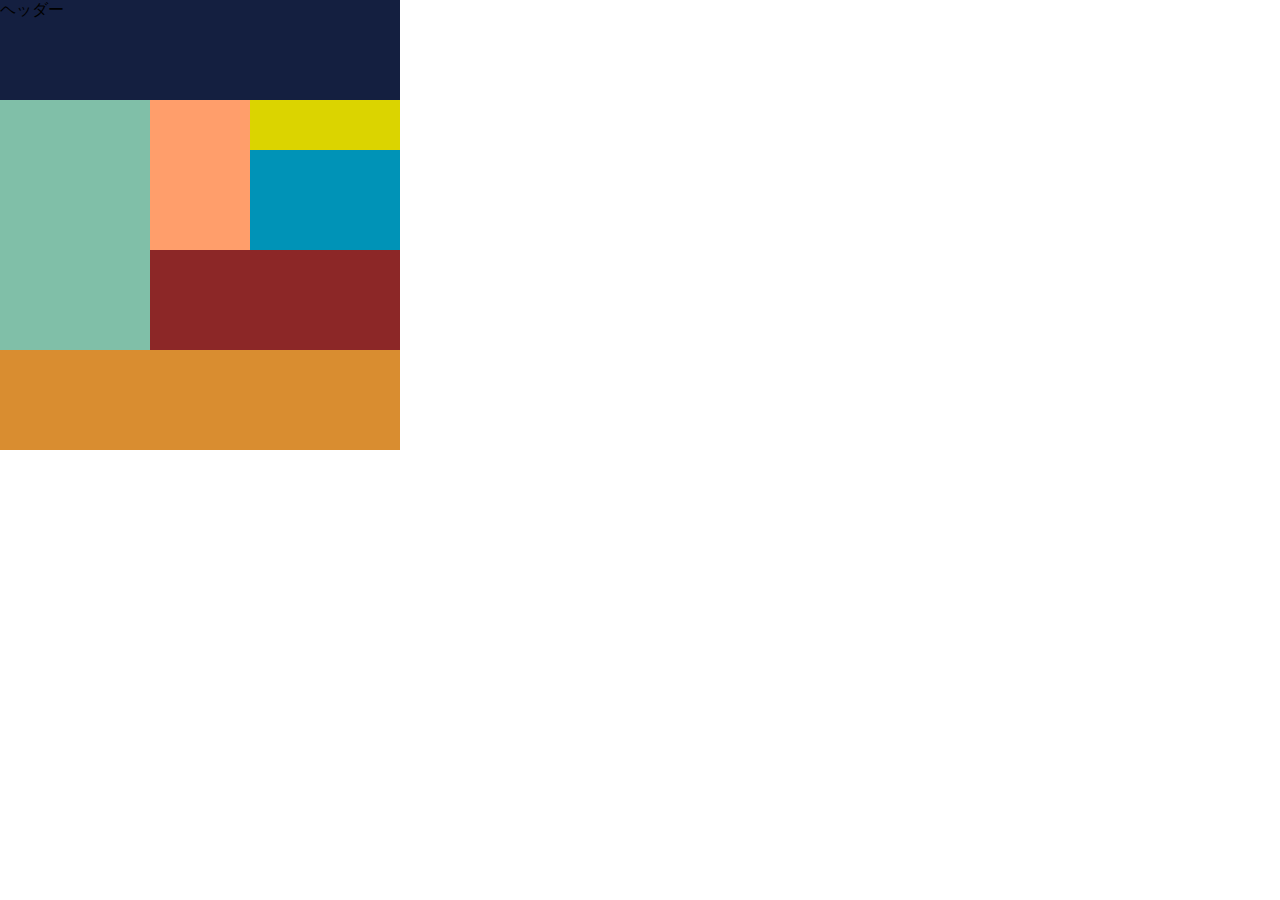
<file: 1-4/index.html>
<!DOCTYPE html>
<html lang="en">
<head>
    <meta charset="UTF-8">
    <meta http-equiv="X-UA-Compatible" content="IE=edge">
    <meta name="viewport" content="width=device-width, initial-scale=1.0">
    <title>Document</title>
    <link rel="stylesheet" href="css/style.css">
    <link rel="stylesheet" href="css/smartStyle.css">
    <!-- <link rel="stylesheet" href="/Users/nakaiekengo/LetsEngineer/curriculum/JavaStudy/3-2/style2.css"> -->
</head>
<body>
        <header>ヘッダー</header>
        <div class="main clearfix">
            <div class="left"></div>
            <div class="right">
                <div class="right-up clearfix">
                    <div class="right-up-right"></div>
                    <div class="center">
                        <div class="center-up"></div>
                        <div class="center-down"></div>
                    </div>
                </div>
                <div class="right-down"></div>
            </div>
        </div>
        <footer></footer>
</body>
</html>
</file>
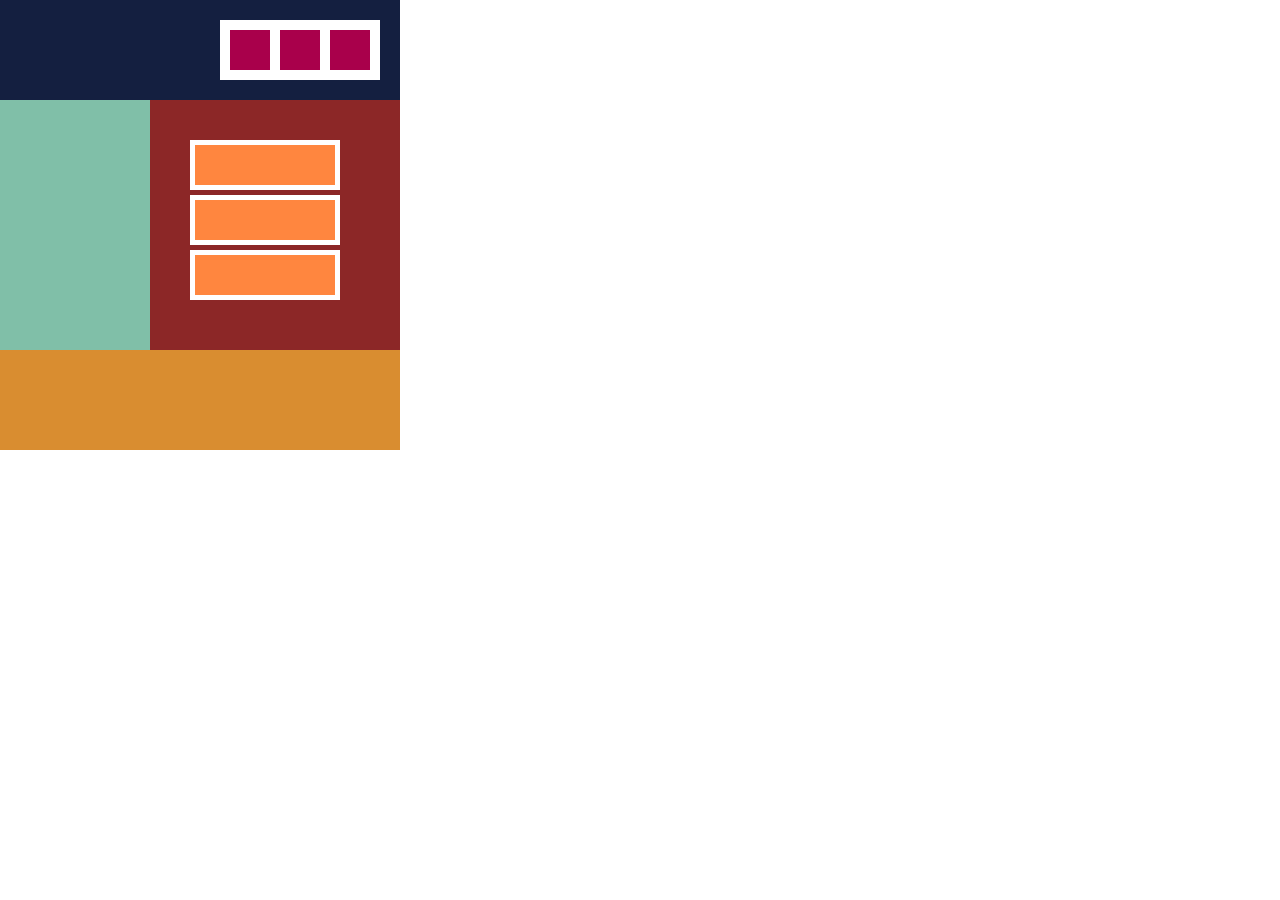
<file: 1-5/index.html>
<!DOCTYPE html>
<html lang="en">
<head>
    <meta charset="UTF-8">
    <meta http-equiv="X-UA-Compatible" content="IE=edge">
    <meta name="viewport" content="width=device-width, initial-scale=1.0">
    <title>Document</title>
    <link rel="stylesheet" href="css/style.css">
    <link rel="stylesheet" href="css/smartStyle.css">
</head>
<body>
    <header class="head clearfix">
        <div class="boxs clearfix">
            <div class="box"></div>
            <div class="box"></div>
            <div class="box"></div>
        </div>
    </header>
    <main>
        <div class="center clearfix">
            <div class="left"></div>
            <div class="right">
                <div class="cover-box1">
                    <div class="orenge-box"></div>
                </div>
               <div class="cover-box2">
                    <div class="orenge-box"></div>
                </div>
                <div class="cover-box3">
                    <div class="orenge-box"></div>
                </div>
            </div>
        </div>
    </main>
    <footer></footer>
    
</body>
</html>
</file>
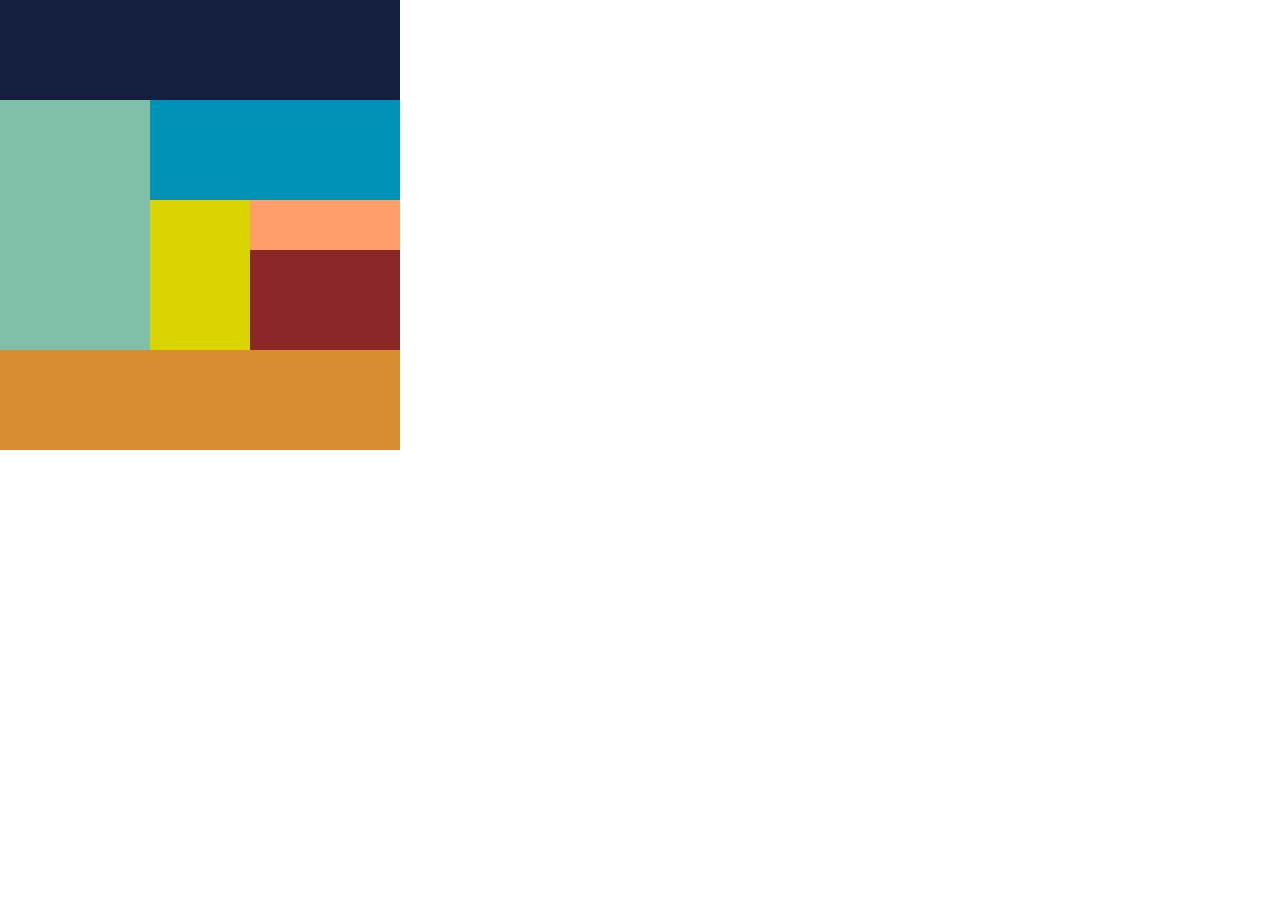
<file: 1-7/index1.html>
<!DOCTYPE html>
<html lang="en">
<head>
    <meta charset="UTF-8">
    <meta http-equiv="X-UA-Compatible" content="IE=edge">
    <meta name="viewport" content="width=device-width, initial-scale=1.0">
    <title>Document</title>
    <link rel="stylesheet" href="css/style1.css">
</head>
<body>
    <header></header>
    <div class="main clearfix">
        <div class="left"></div>
        <div class="right">
            <div class="right-up"></div>
            <div class="right-down clearfix">
                <div class="right-down-left"></div>
                <div class="right-down-right">
                    <div class="right-down-right-up"></div>
                    <div class="right-down-right-down"></div>
                </div>
            </div>
        </div>
    </div>
    <footer></footer>
</body>
</html>
</file>
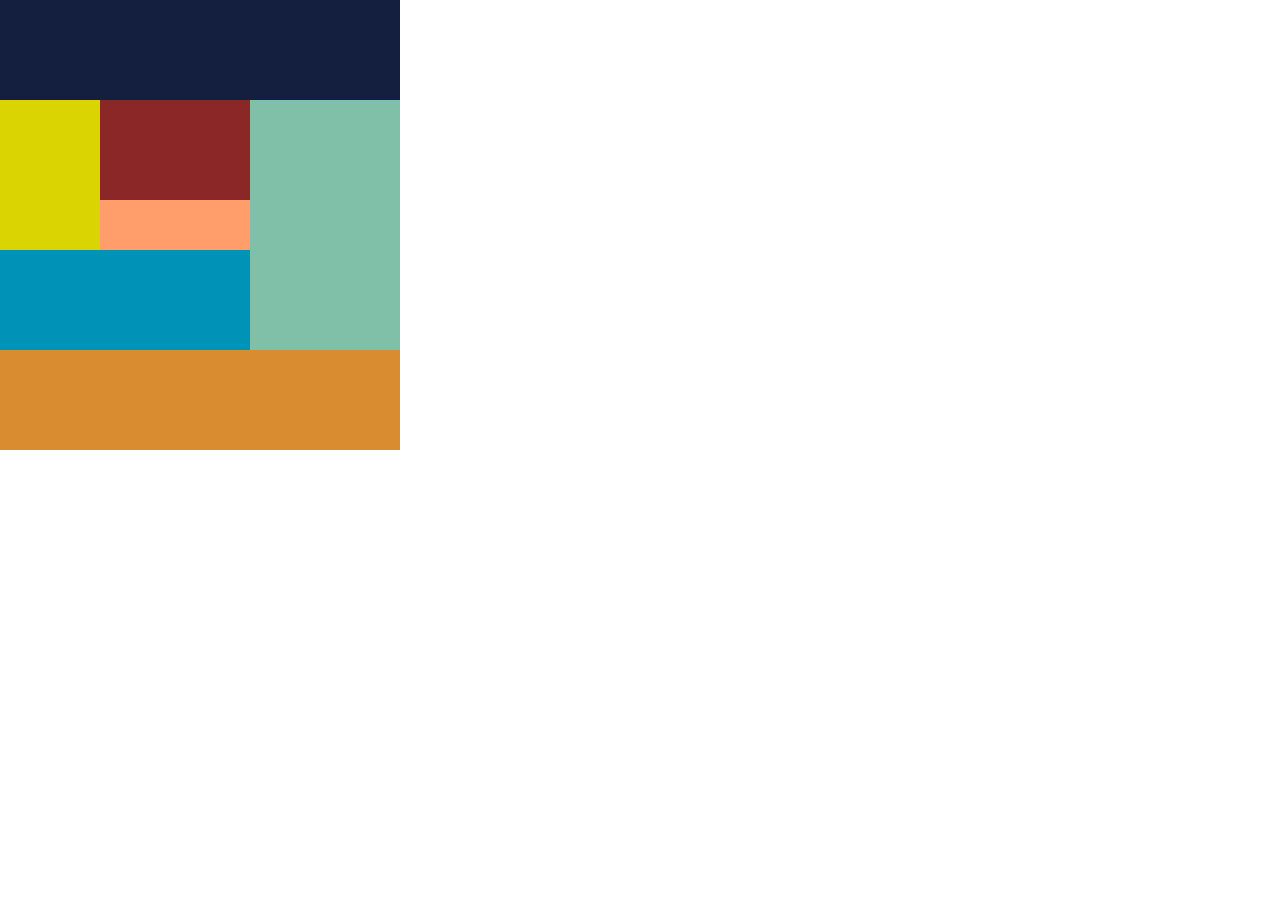
<file: 1-7/index2.html>
<!DOCTYPE html>
<html lang="en">
<head>
    <meta charset="UTF-8">
    <meta http-equiv="X-UA-Compatible" content="IE=edge">
    <meta name="viewport" content="width=device-width, initial-scale=1.0">
    <title>Document</title>
    <link rel="stylesheet" href="css/style2.css">
</head>
<body>
    <header></header>
    <div class="main clearfix">
        <div class="right">
            <div class="right-down clearfix">
                <div class="right-down-left"></div>
                <div class="right-down-right">
                    <div class="right-down-right-down"></div>
                    <div class="right-down-right-up"></div>
                </div>
            </div>
            <div class="right-up"></div>
        </div>
        <div class="left"></div>
    </div>
    <footer></footer>
</body>
</html>
</file>
<file: 1-4/css/style.css>
.clearfix::after { 
    content: ''; 
    display: block; 
    clear: both;
}
/* 
/* .main {
    /* width: 400px; 
    height: 250px;
} */

header {
    margin: 0;
    width: 400px;
    height: 100px;
    background-color: #141f40;

}

.left {
    margin: 0;
    float: left;
    width: 150px;
    height: 250px;
    background-color: #80bfa8;
}

.right {
    float: left;
    /* width: 250px;
    height: 250px;
    margin: 0 ; */
}

/* .right-up {
    width: 250px; 
    height: 150px;
    margin: 0 ; 
} */

.center {
    float: left;
    /* width: 150px;
    margin: 0; */
}

.center-up {
    width: 150px;
    height: 50px;
    background-color: #dbd400;
}

.center-down {
    width: 150px;
    height: 100px;
    background-color: #0093b7;
}

.right-up-right {
    background-color: #ff9e6b;
    width: 100px;
    height: 150px;
    float: left;
}

.right-down {
    width: 250px;
    height: 100px;
    margin: 0 ;
    background-color: #8c2727;
}

footer {
    width: 400px;
    height: 100px;
    background-color: #d98d30;
    margin: 0;
}

* {
    margin: 0;
    padding: auto;
}
</file>
<file: 1-4/css/smartStyle.css>
@media screen and (max-width: 767px) {
    
   header {
    width: 300px;
   }

    .left {
        width: 100px;
    }

    .right {
        width: 200px;
        
    }

    .center-up {
        width: 125px;

    }

    .center-down {
        width: 125px;
    }

    .right-up-right {
        width: 75px;
    }

    .right-down {
        width: 200px;
    }

    footer {
        width: 300px;
    }
}

@media screen and (max-width: 479px) {
    header {
        width: 150px;
       }
    
        .left {
            width: 150px;
            height: 100px;
            float: none;
        }
    
        .right {
            width: 150px;
            float: none;
            
        }

        .center {
            float: none;
        }
    
        .center-up {
            width: 150px;
            height: 50px;
    
        }
    
        .center-down {
            width: 150px;
            height: 75px;
        }
    
        .right-up-right {
            width: 150px;
            float: none;
            height: 50px;
        }
    
        .right-down {
            width: 150px;

        }
    
        footer {
            width: 150px;
        }

}
</file>
<file: 1-5/css/style.css>
* {
    margin: 0;
    padding: auto;
}

.clearfix::after { 
    content: '';
    display: block; 
    clear: both;
}

.head {
    position: absolute;
    width: 400px;
    height: 100px;
    background-color: #141f40;
    top: 0;
    left: 0;
}

.center {
    
    margin-top: 100px;
}
.boxs {
    position: relative;
    float: right;
    margin: 20px 20px 20px auto ;
    width: 160px;
    height: 60px;
    background-color: white;
    /* justify-content: space-between; */
}

.box {
    position: relative;
    float: left;
    width: 40px;
    height: 40px;
    margin-left: 10px;
    margin-top: 10px;
    background-color: #a9004b;
}

.left {
    position: relative;
    float: left;
    width: 150px;
    height: 250px;
    background-color: #80bfa8;
}

.right {
    position: relative;
    float: left;
    width: 250px;
    height: 250px;
    background-color: #8c2727;

}

.cover-box1 {
    position: relative;
    width: 150px;
    height: 50px;
    background-color: white;
    margin-top: 40px;
    margin-left: 40px;

}

.cover-box2 {
    position: relative;
    width: 150px;
    height: 50px;
    background-color: white;
    margin: 5px 60px 5px 40px;
    
}

.cover-box3 {
    position: relative;
    width: 150px;
    height: 50px;
    background-color: white;
    margin-left: 40px;
    margin-bottom: 40px;
    
}


.orenge-box {
    float: left;
    width: 140px;
    height: 40px;
    background-color: #ff863f;
    box-sizing: border-box;
    margin: 5px; 
}

footer {
    width: 400px;
    height: 100px;
    background-color: #d98d30;
}
</file>
<file: 1-5/css/smartStyle.css>
@media screen and (max-width: 479px) {
    
    .head {
        width: 200px;
        height: 200px;
    }

    .boxs {
        position: absolute;
        top: 20px;
        right: 70px;
        float: none;
        margin: 0;
        /* margin-right: 70px; */
        width: 60px;
        height: 160px;
    }

    .box {
        position: relative;
        float: none;
        margin-top: 10px;
        margin-left: 10px;
        
    }

    .center {
        margin-top: 200px;
    }

    .left {
        float: none;
        width: 200px;
        height: 100px;

    }
    .right {
        position: absolute;
        margin-top: 300px;
        float: none;
        width: 200px;
        height: 210px;
        margin: 0px;
    }

    .cover-box1 {
        position: relative;
        width: 140px;
        height: 50px;
        background-color: white;
        margin-top: 20px;
        margin-left: 30px;
    
    }
    
    .cover-box2 {
        position: relative;
        width: 140px;
        height: 50px;
        background-color: white;
        margin: 5px 30px 5px 30px;
        
    }
    
    .cover-box3 {
        position: relative;
        width: 140px;
        height: 50px;
        background-color: white;
        margin-left: 30px;
        margin-bottom: 40px;

    }
    .orenge-box {
        float: left;
        width: 130px;
        height: 40px;
        background-color: #ff863f;
        box-sizing: border-box;
        margin: 5px; 
    }

    footer {
        margin-top: 210px;
        width: 200px;
    }
}
</file>
<file: 1-7/css/style1.css>
* {
    margin: 0;
    padding: auto;
}

.clearfix::after { 
    content: '';
    display: block; 
    clear: both;
}

header {
    width: 400px;
    height: 100px;
    background-color: #141f40;
}

.left {
    float: left;
    width: 150px;
    height: 250px;
    background-color: #80bfa8;
}

.right {
    float: left;
}

.right-up {
    width: 250px;
    height: 100px;
    background-color: #0093b7;
}

.right-down-left {
    float: left;
    width: 100px;
    height: 150px;
    background-color: #dbd403;
}

.right-down-right {
    float: left;
}

.right-down-right-up {
    width: 150px;
    height: 50px;
    background-color: #ff9e6b;
}

.right-down-right-down {
    width: 150px;
    height: 100px;
    background-color: #8c2727;
}

footer {
    width: 400px;
    height: 100px;
    background-color: #d98d30;
}
</file>
<file: 1-7/css/style2.css>
* {
    margin: 0;
    padding: auto;
}

.clearfix::after { 
    content: '';
    display: block; 
    clear: both;
}

header {
    width: 400px;
    height: 100px;
    background-color: #141f40;
}

.left {
    float: left;
    width: 150px;
    height: 250px;
    background-color: #80bfa8;
}

.right {
    float: left;
}

.right-up {
    width: 250px;
    height: 100px;
    background-color: #0093b7;
}

.right-down-left {
    float: left;
    width: 100px;
    height: 150px;
    background-color: #dbd403;
}

.right-down-right {
    float: left;
}

.right-down-right-up {
    width: 150px;
    height: 50px;
    background-color: #ff9e6b;
}

.right-down-right-down {
    width: 150px;
    height: 100px;
    background-color: #8c2727;
}

footer {
    width: 400px;
    height: 100px;
    background-color: #d98d30;
}
</file>
